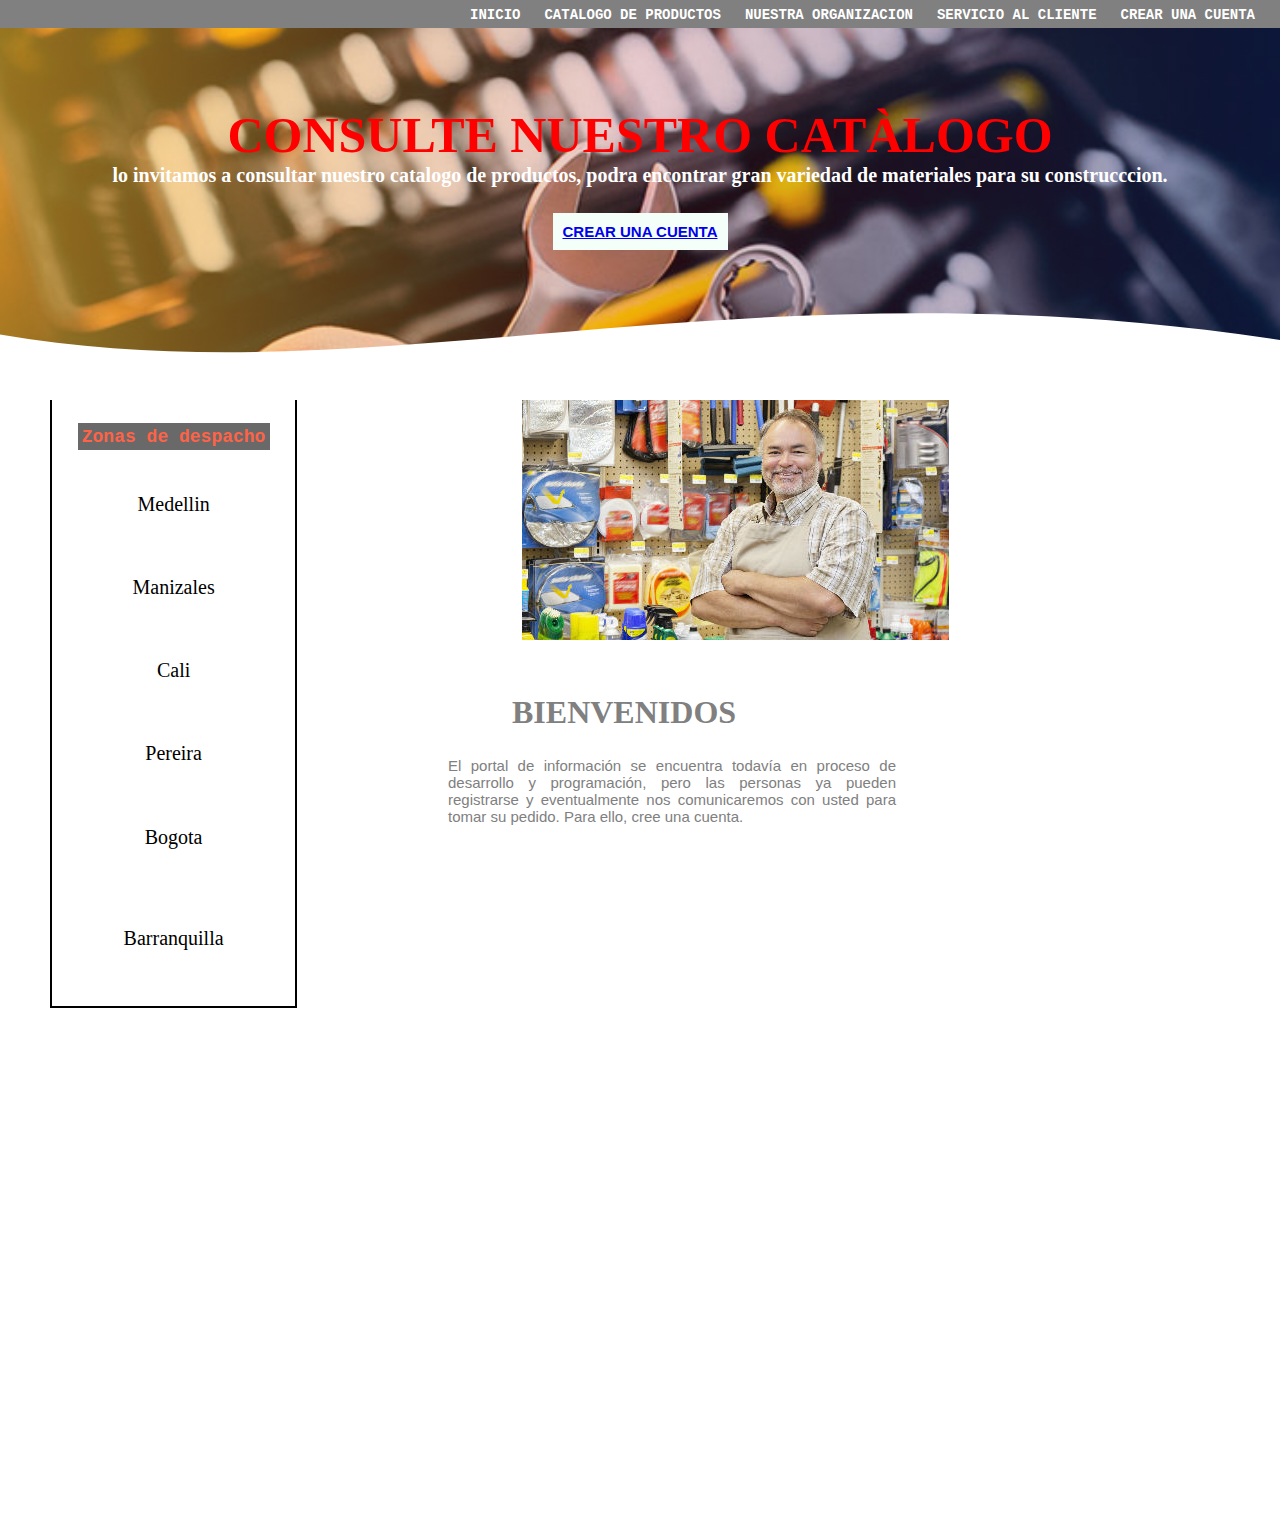
<file: index.html>
<!DOCTYPE html>
<html lang="en">

<head>
    <meta charset="UTF-8">
    <meta http-equiv="X-UA-Compatible" content="IE=edge">
    <meta name="viewport" content="width=device-width, initial-scale=1.0">
    <link rel="stylesheet" href="CSS/style.css">
    <title>Deposito y Ferreteria</title>
</head>

<body>

    <header>
        <nav>
            <a href="#"> INICIO</a>
            <a href="catalogo.html"> CATALOGO DE PRODUCTOS</a>
            <a href="vision.html"> NUESTRA ORGANIZACION</a>
            <a href="cliente.html"> SERVICIO AL CLIENTE</a>
            <a href="cuenta.html"> CREAR UNA CUENTA</a>
        </nav>
        <section class="titulos">
            <h1>CONSULTE NUESTRO CATÀLOGO</h1>
            <h2>lo invitamos a consultar nuestro catalogo de productos, podra encontrar gran variedad de materiales para
                su construcccion.</h2><br><BR></BR><BR></BR>
                <h3 class="cuenta"><a href="cuenta.html">CREAR UNA CUENTA</a></h3>
        </section>

        <div class="wave" style="height: 150px; overflow: hidden;"><svg viewBox="0 0 500 150" preserveAspectRatio="none"
                style="height: 100%; width: 100%;">
                <path d="M-0.27,84.38 C149.99,150.00 288.66,6.42 500.84,90.28 L500.00,150.00 L0.00,150.00 Z"
                    style="stroke: none; fill: #fff;"></path>
            </svg></div>

        <div class="flex-container">
            
            <div id="zonas">Zonas de despacho</div>
            <div>Medellin</div><br>
            <div>Manizales</div><br>
            <div>Cali</div><br>
            <div>Pereira</div><br>
            <div>Bogota</div><br><br>
            <div>Barranquilla</div><br><br>

        </div>

    </header>

    <img src="img/Ferretero.jpg" alt="Foto de Vendedor" width="" height="">

    <h1 id="bienvenido">BIENVENIDOS</h1>

    <P class="informacion">

        El portal de información se encuentra todavía en proceso de desarrollo y
        programación, pero las personas ya pueden registrarse y eventualmente nos
        comunicaremos con usted para tomar su pedido. Para ello, cree una cuenta.

        <BR></BR><BR></BR><BR></BR><BR></BR><BR></BR><BR></BR><BR></BR><BR></BR><BR></BR><BR></BR><BR></BR><BR></BR><BR></BR><BR></BR><BR></BR><BR></BR><BR></BR><BR></BR><BR></BR><BR></BR><BR></BR>

    </P>
</body>

</html>
</file>
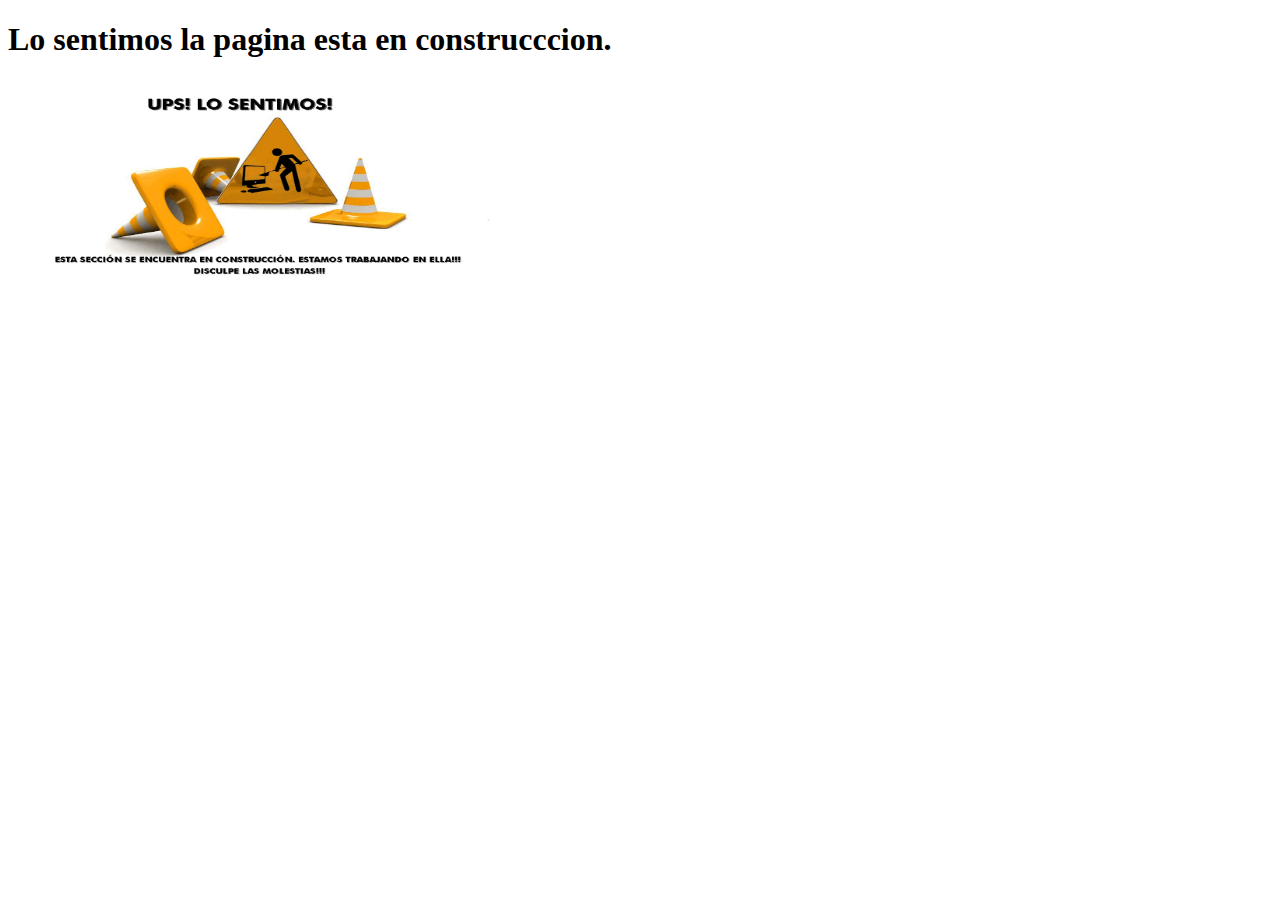
<file: catalogo.html>
<!DOCTYPE html>
<html lang="en">
<head>
    <meta charset="UTF-8">
    <meta http-equiv="X-UA-Compatible" content="IE=edge">
    <meta name="viewport" content="width=device-width, initial-scale=1.0">
    <title>Catalogo de productos</title>
</head>
<body>

    <h1>
        Lo sentimos la pagina esta en construcccion.
    </h1>

    <img src="img/paginaenconstruccion.jpg" alt="Pagina en construcccion" width="500" height="200">
    
</body>
</html>
</file>
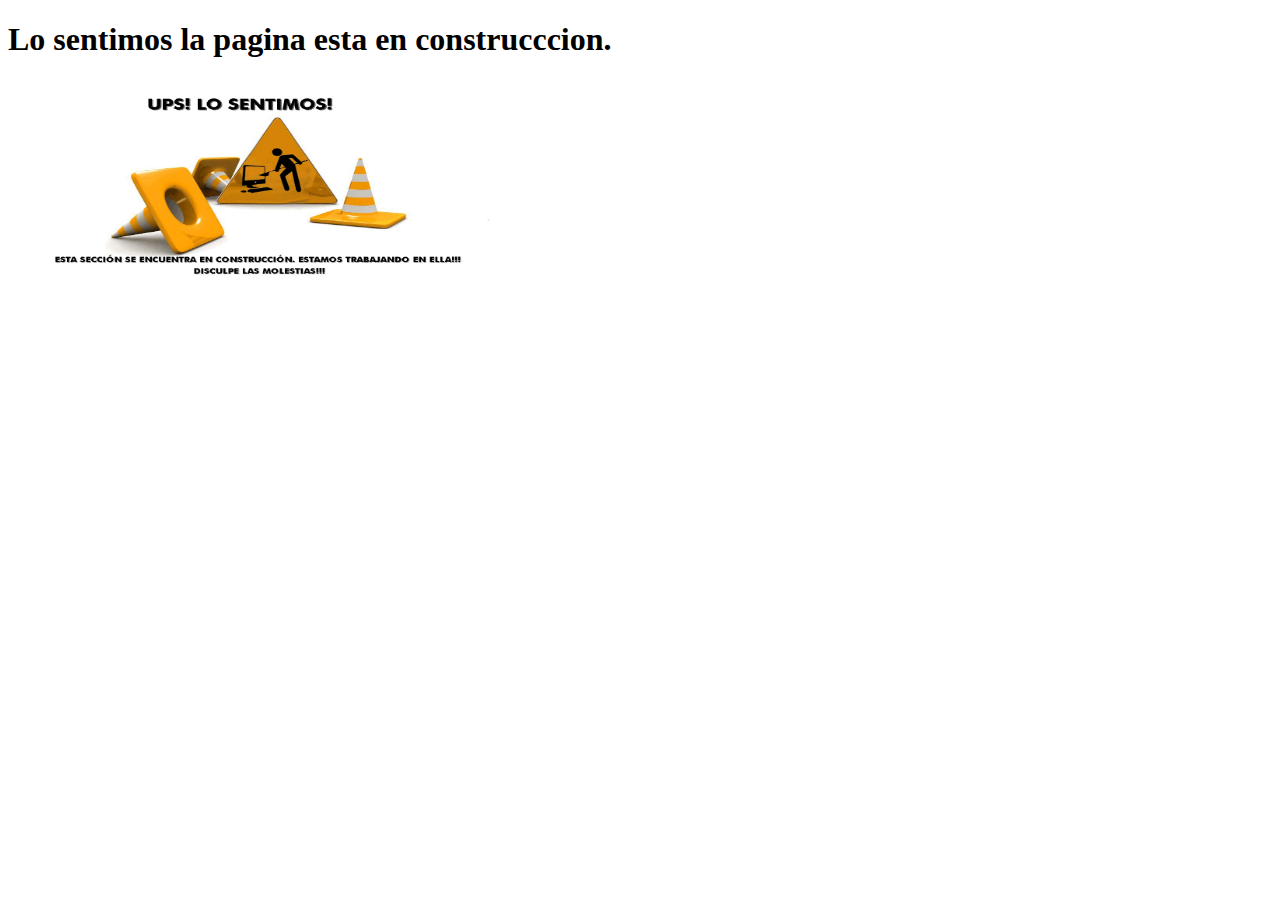
<file: cliente.html>
<!DOCTYPE html>
<html lang="en">
<head>
    <meta charset="UTF-8">
    <meta http-equiv="X-UA-Compatible" content="IE=edge">
    <meta name="viewport" content="width=device-width, initial-scale=1.0">
    <title>Servicio al cliente</title>
</head>
<body>

    <h1>
        Lo sentimos la pagina esta en construcccion.
    </h1>

    <img src="img/paginaenconstruccion.jpg" alt="Pagina en construcccion" width="500" height="200">
    
</body>
</html>
</file>
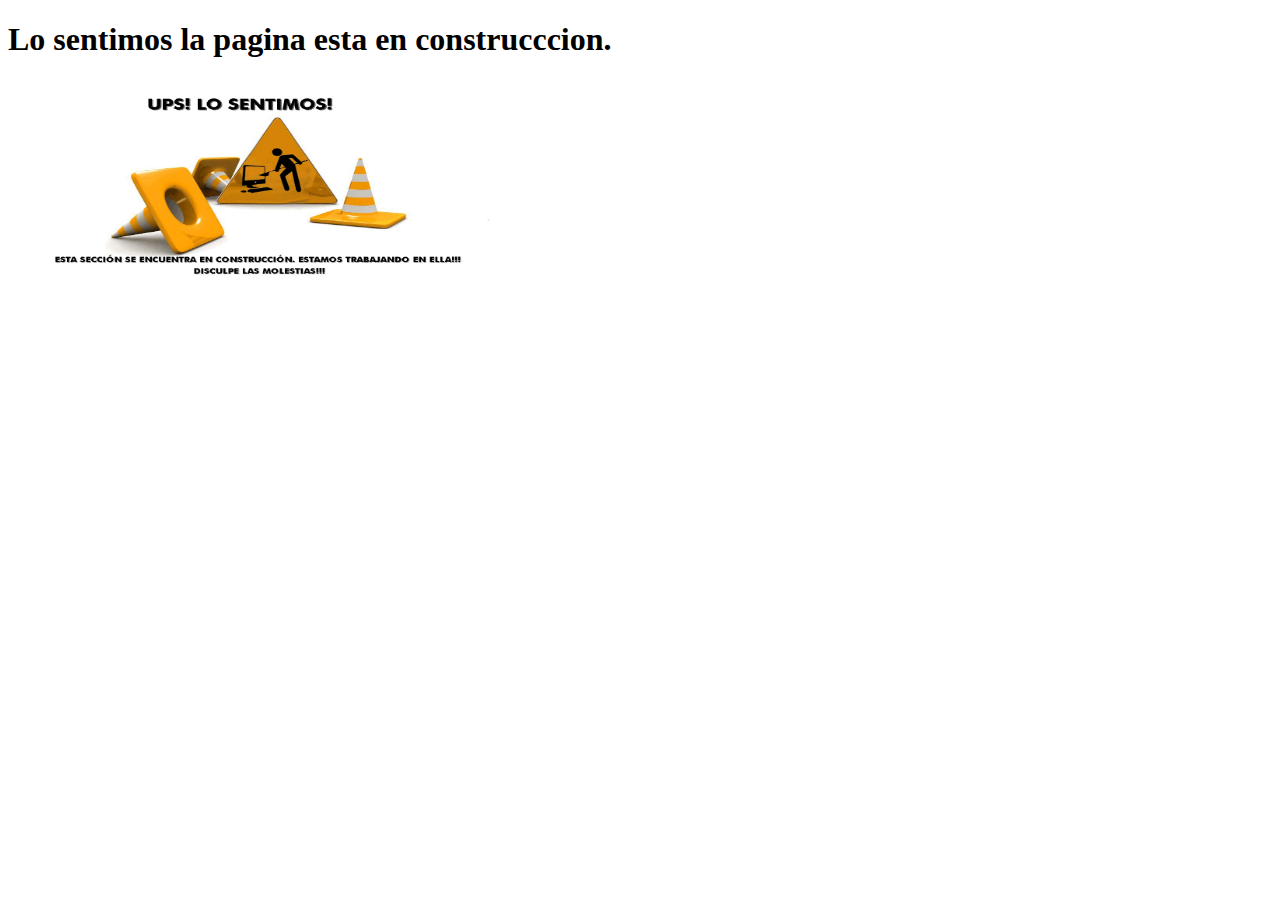
<file: cuenta.html>
<!DOCTYPE html>
<html lang="en">
<head>
    <meta charset="UTF-8">
    <meta http-equiv="X-UA-Compatible" content="IE=edge">
    <meta name="viewport" content="width=device-width, initial-scale=1.0">
    <title>Customer</title>
</head>
<body>

    <h1>
        Lo sentimos la pagina esta en construcccion.
    </h1>

    <img src="img/paginaenconstruccion.jpg" alt="Pagina en construcccion" width="500" height="200">
    
</body>
</html>
</file>
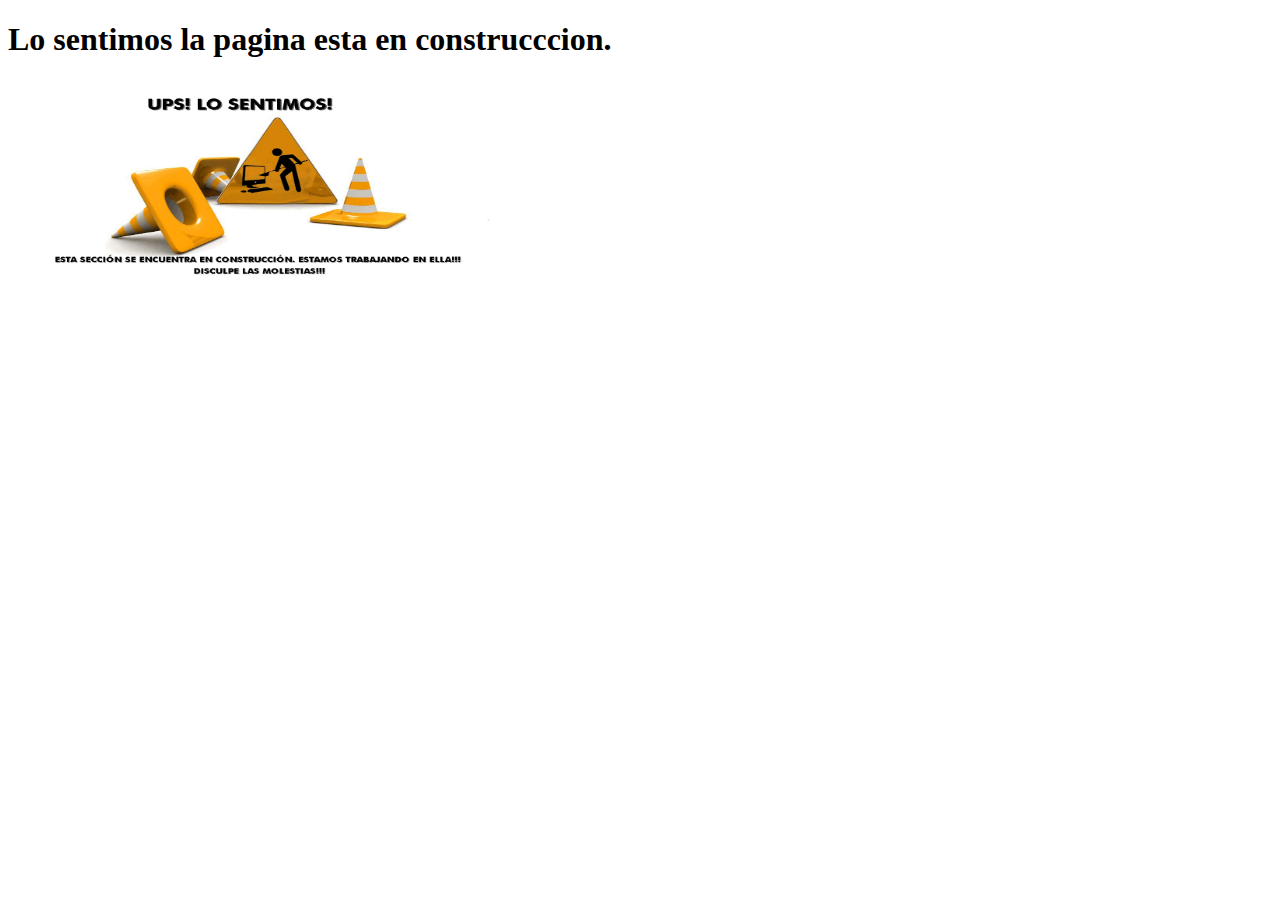
<file: vision.html>
<!DOCTYPE html>
<html lang="en">
<head>
    <meta charset="UTF-8">
    <meta http-equiv="X-UA-Compatible" content="IE=edge">
    <meta name="viewport" content="width=device-width, initial-scale=1.0">
    <title>Nuestra Organizacion</title>
</head>
<body>

    <h1>
        Lo sentimos la pagina esta en construcccion.
    </h1>

    <img src="img/paginaenconstruccion.jpg" alt="Pagina en construcccion" width="500" height="200">
    
</body>
</html>
</file>
<file: CSS/style.css>
* {
    margin: 0;
    padding: 0;
}

header {
    width: 100%;
    height: 400px;
    background-image: url("../img/Ferreteria.jpg");
    /* background: #1a2a6c; */
    /* fallback for old browsers */
    background: -webkit-linear-gradient(to right, hsla(41, 98%, 58%, 0.6), rgba(139, 101, 101, 0.541), hsla(228, 61%, 26%, 0.6)), url("../img/Ferreteria.jpg");
    /* Chrome 10-25, Safari 5.1-6 */
    background: linear-gradient(to right, hsla(41, 98%, 58%, 0.6), rgba(178, 31, 31, 0.199), hsla(228, 61%, 26%, 0.459)), url("../img/Ferreteria.jpg");
    /* W3C, IE 10+/ Edge, Firefox 16+, Chrome 26+, Opera 12+, Safari 7+ */
    background-size: cover;
    background-attachment: fixed;
    position: relative;

}

nav {

    text-align: right;
    padding: 30px 60px 0 0;
    font-size: 100;
    font-weight: 1000;
    background: gray;
    padding: 5px;

}

nav>a {
    color: #fff;
    font-weight: 20;
    text-decoration: none;
    margin-right: 20px;
    font-size: 14px;
    font-weight: bolder;
    font-family: monospace;
    font-weight: bold;
}

nav>a:hover {
    text-decoration: underline;
    color: goldenrod;
}

.titulos {
    display: flex;
    height: 300px;
    width: 100%;
    align-items: center;
    justify-content: center;
    flex-direction: column;
    text-align: center;
}

.titulos h1 {
    font-size: 50px;
    font-weight: 6000;
    color: red;
}

.titulos h2 {
    font-size: 20px;
    font-weight: 6000;
    color: white;
}

.wave {
    position: absolute;
    width: 100%;
    bottom: 0;
}

.cuenta {

    background-color: mintcream;
    padding: 10px;
    color: white;
    margin-top: -5%;
    font-size: 15px;
    font-family: Verdana, Geneva, Tahoma, sans-serif;

}

.informacion {

    display: flex;
    text-align: justify;
    color: gray;
    font-size: 15px;
    font-family: Verdana, Geneva, Tahoma, sans-serif;
    margin-left: 35%;
    margin-right: 30%;
    margin-top: 2%;

}

#bienvenido {

    margin-top: 50px;
    align-items: left;
    margin-left: 40%;
    color: gray;

}

img {

    background-image: url("../img/Ferretero.jpg");
    background-position: center;
    margin-left: 200px;
    padding: 90 60 0 0;

}

.flex-container {

    padding: 2%;
    float: left;
    margin-top: 25%;
    width: 15%;
    height: 600px;
    background-color: white;
    margin: 25px;
    text-align: center;
    margin-left: 50px;
    border: 2px solid black;

}

.flex-container div {

    margin-top: 22%;
    background-color: white;
    font-size: 20px;
    font-family: cursive;
}

h3>a:hover{
    text-decoration: underline;
    color: goldenrod;
}

#zonas{

    color: tomato;
    font-family: 'Courier New', Courier, monospace;
    font-size: 18px;
    font-weight: bold;
    background-color: dimgrey;
    padding: 2%;

}
</file>
